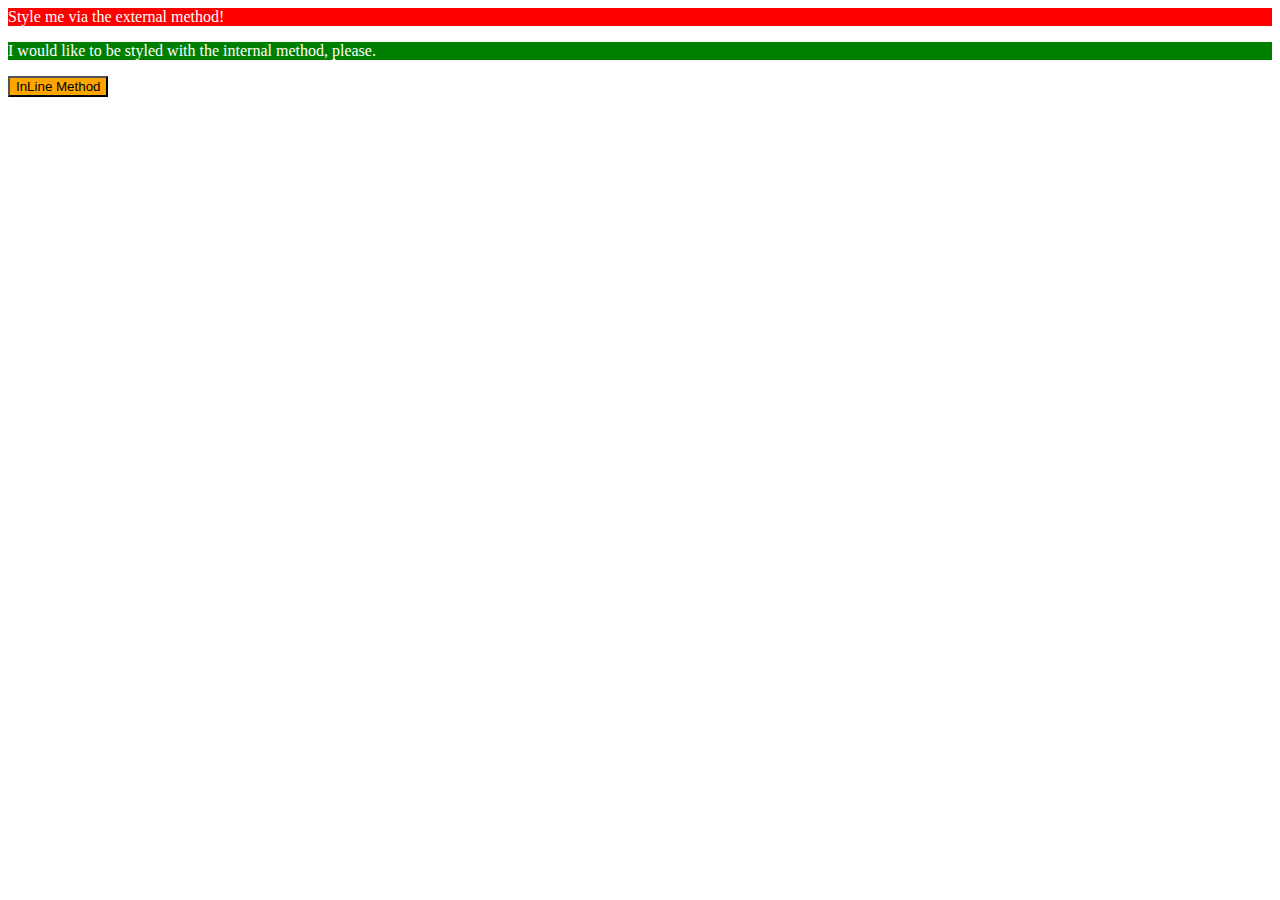
<file: foundations/01-css-methods/index.html>
<!DOCTYPE html>
<html lang="en">
<head>
  <meta charset="UTF-8">
  <link rel="stylesheet" href="styles.css">
  <meta http-equiv="X-UA-Compatible" content="IE=edge">
  <meta name="viewport" content="width=device-width, initial-scale=1.0">
  <style>
    p {
      color: white;
      background-color: green;
    }
  </style>
  <title>Methods for Adding CSS</title>
</head>
<body>
  <div>Style me via the external method!</div>
  <p>I would like to be styled with the internal method, please.</p>
  <button style="color:black; background-color:orange;">InLine Method</button>
</body>
</html>
</file>
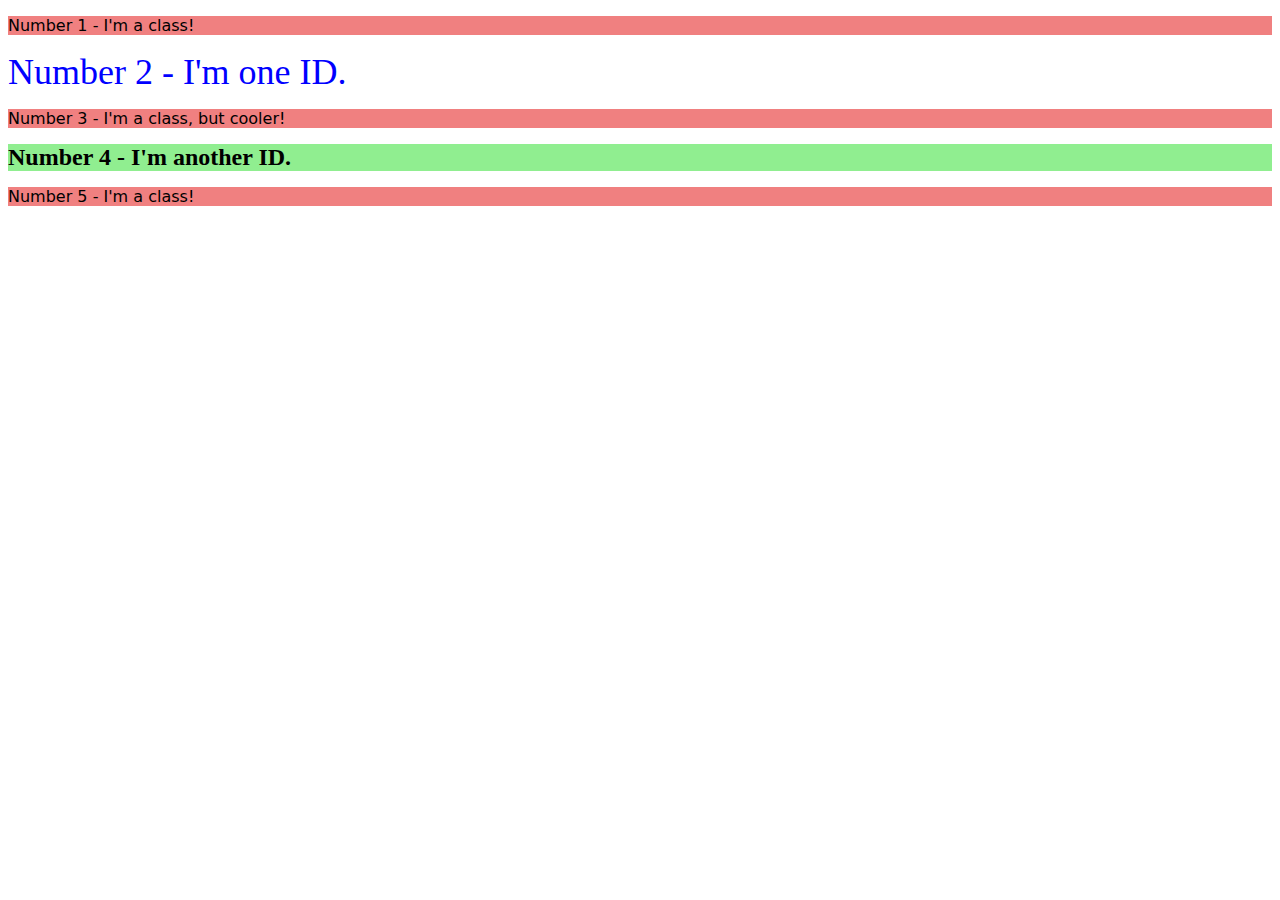
<file: foundations/02-class-id-selectors/index.html>
<!DOCTYPE html>
<html lang="en">
<head>
  <meta charset="UTF-8">
  <meta http-equiv="X-UA-Compatible" content="IE=edge">
  <meta name="viewport" content="width=device-width, initial-scale=1.0">
  <title>Class and ID Selectors</title>
  <link rel="stylesheet" href="style.css">
</head>
<body>
  <p class ="one">Number 1 - I'm a class!</p>
  <div id = "two">Number 2 - I'm one ID.</div>
  <p class= "one" three>Number 3 - I'm a class, but cooler!</p>
  <div id = "four">Number 4 - I'm another ID.</div>
  <p class = "one";>Number 5 - I'm a class!</p>
</body>
</html>
</file>
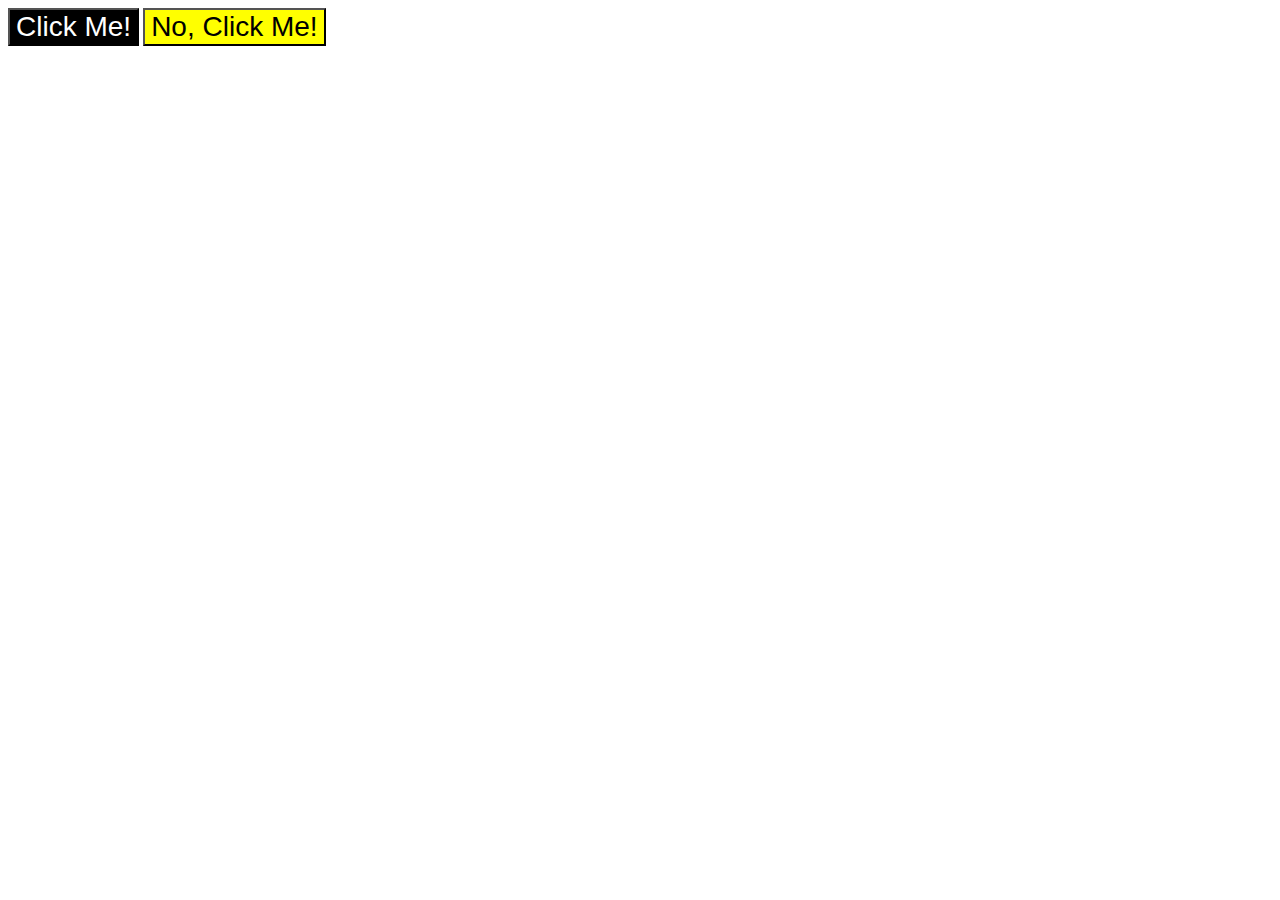
<file: foundations/03-grouping-selectors/index.html>
<!DOCTYPE html>
<html lang="en">
<head>
  <meta charset="UTF-8">
  <meta http-equiv="X-UA-Compatible" content="IE=edge">
  <meta name="viewport" content="width=device-width, initial-scale=1.0">
  <title>Grouping Selectors</title>
  <link rel="stylesheet" href="style.css">
</head>
<body>
  <button class = mefirst>Click Me!</button>
  <button class = mesecond>No, Click Me!</button>
</body>
</html>
</file>
<file: foundations/01-css-methods/styles.css>
div {
    color: white;
    background-color: red;
}
</file>
<file: foundations/02-class-id-selectors/style.css>
.one {
    background-color:lightcoral;
    color:black;
    font-family: verdana,dejavu sans,sans-serif;
}
#two {
    color:blue;
    font-size: 36px;
}
.three {
    font-size:24px;
}
#four{
    background-color: lightgreen;
    font-size: 24px;
    font-style: bold;
    font-weight:700;
}
</file>
<file: foundations/03-grouping-selectors/style.css>
.mefirst, .mesecond {
    font-family: Helvetica, "Times New Roman", sans-serif;
    font-size: 28px;
}

.mefirst {
    background-color: black;
    color:white;
}
.mesecond{
    background-color: yellow;
}
</file>
